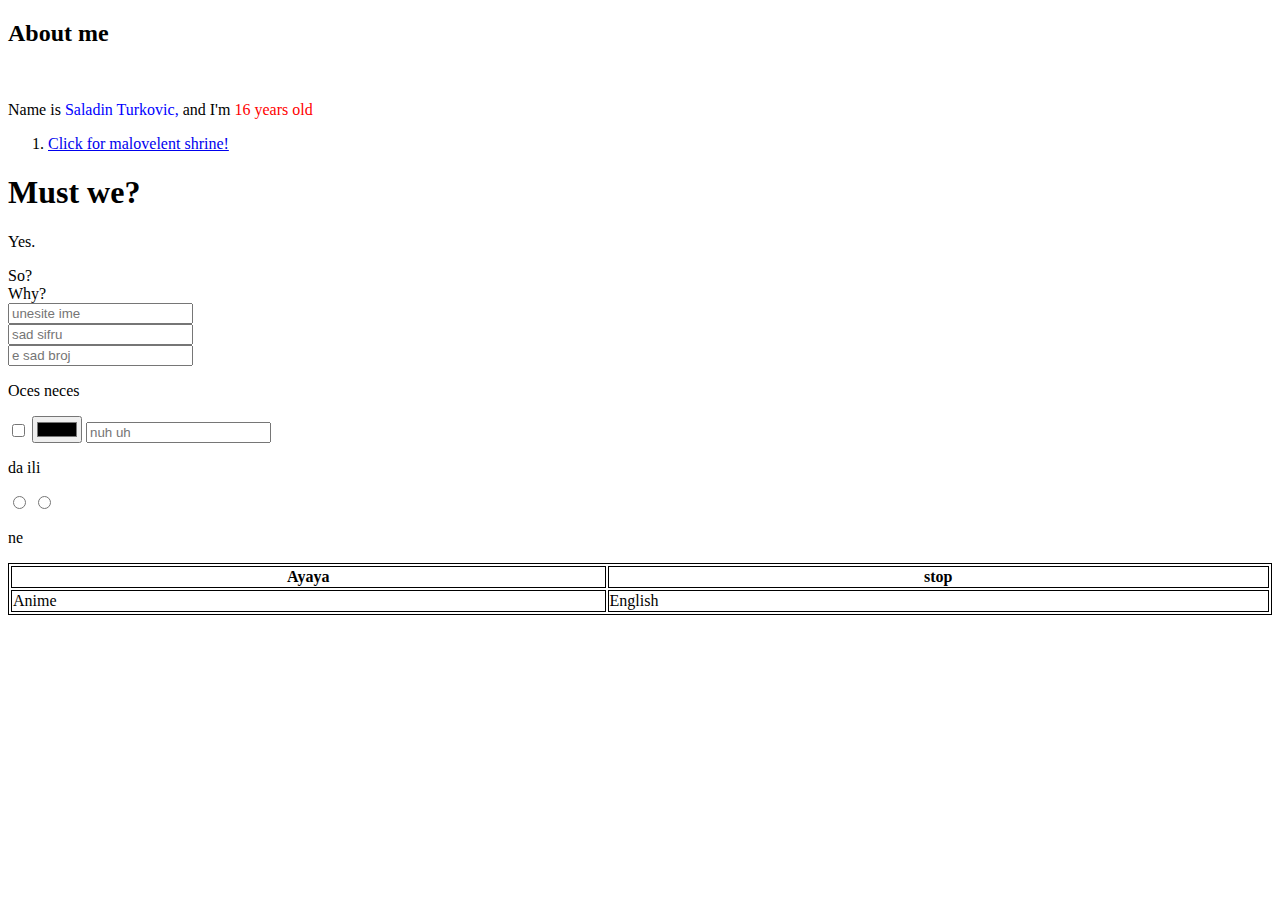
<file: index.html>
<!DOCTYPE html>
<html lang="en">
<style>
    table, th, td {
        border: 1px solid black;
    }
</style>
<head>
    <meta charset="UTF-8">
    <meta name="viewport" content="width=device-width, initial-scale=1.0">
    <title>index document</title>
</head>
<body style="background-image: url();">
  
 <!-- <h1 style="text-align: center; color: black;">Saladin Turkovic</h1>
 <h2 style="text-align: center; color: black;">Saladin Turkovic</h2>
 <h3 style="text-align: center; color: black;">Saladin Turkovic</h3>
 <p style="text-align: center; color: blue;">Paragraph uwu</p>
 <a href="">enter</a>
 <strong>hii</strong>  -->

<h2 style="font: bold;">About me</h2>
<br />
<p>Name is <span style="color:blue">Saladin Turkovic,</span> and I'm <span style="color: red">16 years old</span></p>
<ol>
   <li> <a target="_blank" rel="noopener noreferrer"href="https://imgs.search.brave.com/TH4NarXU5BYXW5FrFfe0Uv2MPUPrIIOajUkak16zdhw/rs:fit:860:0:0/g:ce/aHR0cHM6Ly9lMS5w/eGZ1ZWwuY29tL2Rl/c2t0b3Atd2FsbHBh/cGVyLzM3NC8yMjgv/ZGVza3RvcC13YWxs/cGFwZXItc3VrdW5h/LW1hbGV2b2xlbnQt/c2hyaW5lLmpwZw">Click for malovelent shrine!</a> </li>
 </ol>

<div>
<h1>Must we?</h1>
<p>Yes.</p>

</div>

<section>So?</section>
<main>Why?</main>



<form>
<input type="text" placeholder="unesite ime" />
<br>
<input type="password" placeholder="sad sifru" />
<br>
<input type="number" placeholder="e sad broj" />
<br>
<p> Oces neces </p>
<input type="checkbox" placeholder="Check or nah" /> 
<input type="color" placeholder="Check or nah" />
<input type="url" placeholder="nuh uh" />
<br>
<p>da ili</p>
<input type="radio" placeholder="n1" />
<input type="radio" placeholder="n2" />
<p>ne</p>
</form>


<table style="width: 100%;">
    <tr>
        <th>Ayaya</th>
        <th>stop</th>
    </tr>
    <tr>
        <td>Anime</td>
        <td>English</td>
    </tr>
</table>



</body>
</html>
</file>
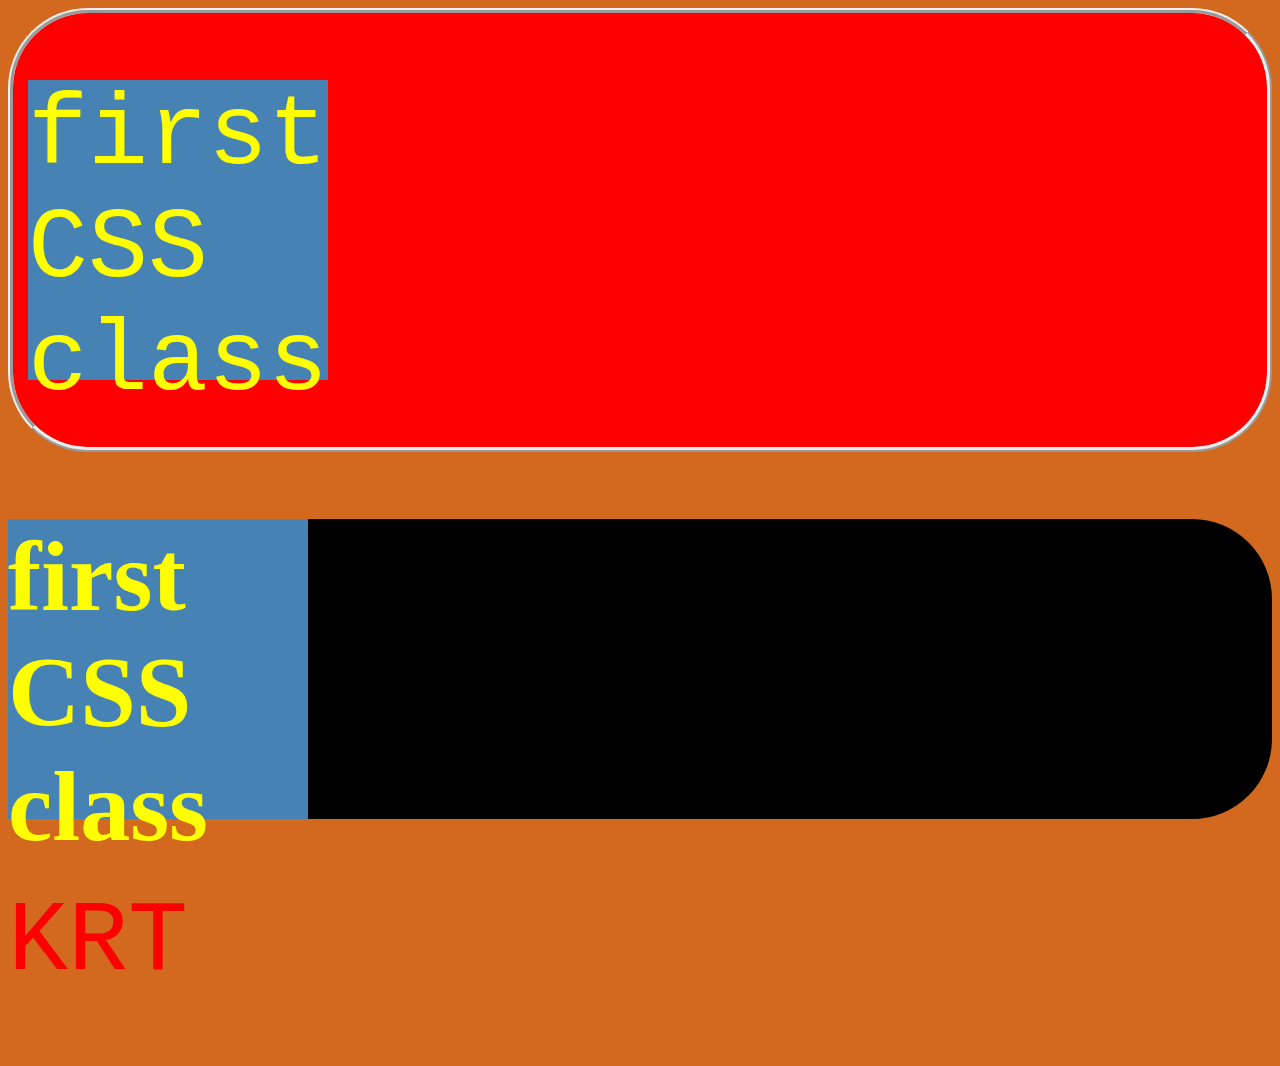
<file: CSS/index.html>
<!DOCTYPE html>
<html lang="en">
<head>
    <meta charset="UTF-8">
    <meta name="viewport" content="width=device-width, initial-scale=1.0">
    <title>Document</title>
    <link rel="stylesheet" href="./style.css">
</head>
<body>
    <div class="first">
     <h1 class="rsd">first CSS class</h1>
    </div>

    <div class="second" id="quint">
        <h1 class="rsd" id="weight">first CSS class</h1>
       </div>

    <h1>KRT</h1>
</body>
</html>
</file>
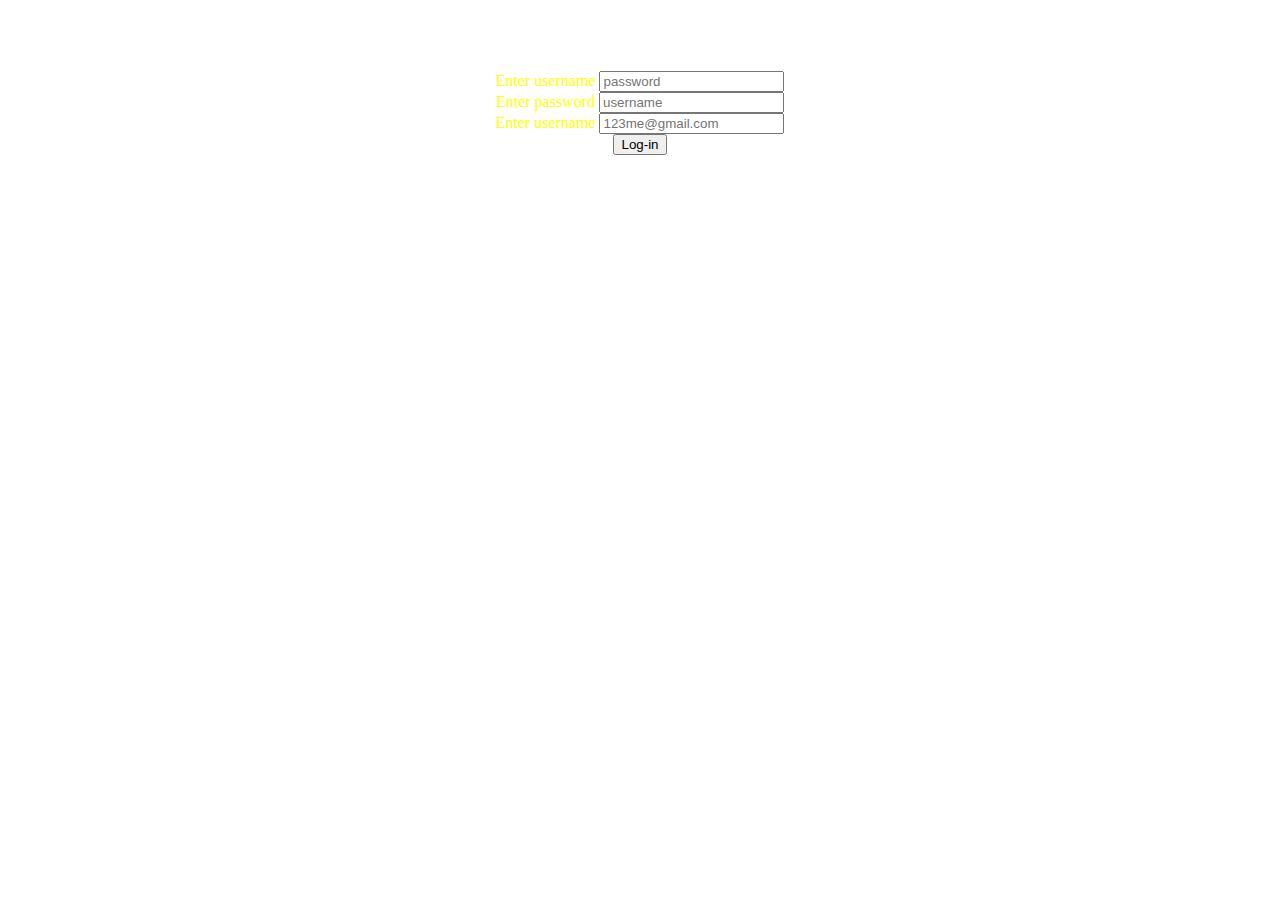
<file: hw.html>
<!DOCTYPE html>
<head>

<title> HW </title>

<body style="background-image: url(https://wallpaperset.com/w/full/2/2/b/246741.jpg);">



<form style="text-align: center; padding: 5%;">

<label style="color: yellow;">Enter username</label>
<input type="password" placeholder="password"> <br>
<label style="color: yellow;">Enter password</label>
<input type="text" placeholder="username"> <br>
<label style="color: yellow;">Enter username</label>
<input type="email" placeholder="123me@gmail.com"> <br>
<button type="button">Log-in</button>

</form>


</body>


</head>
</file>
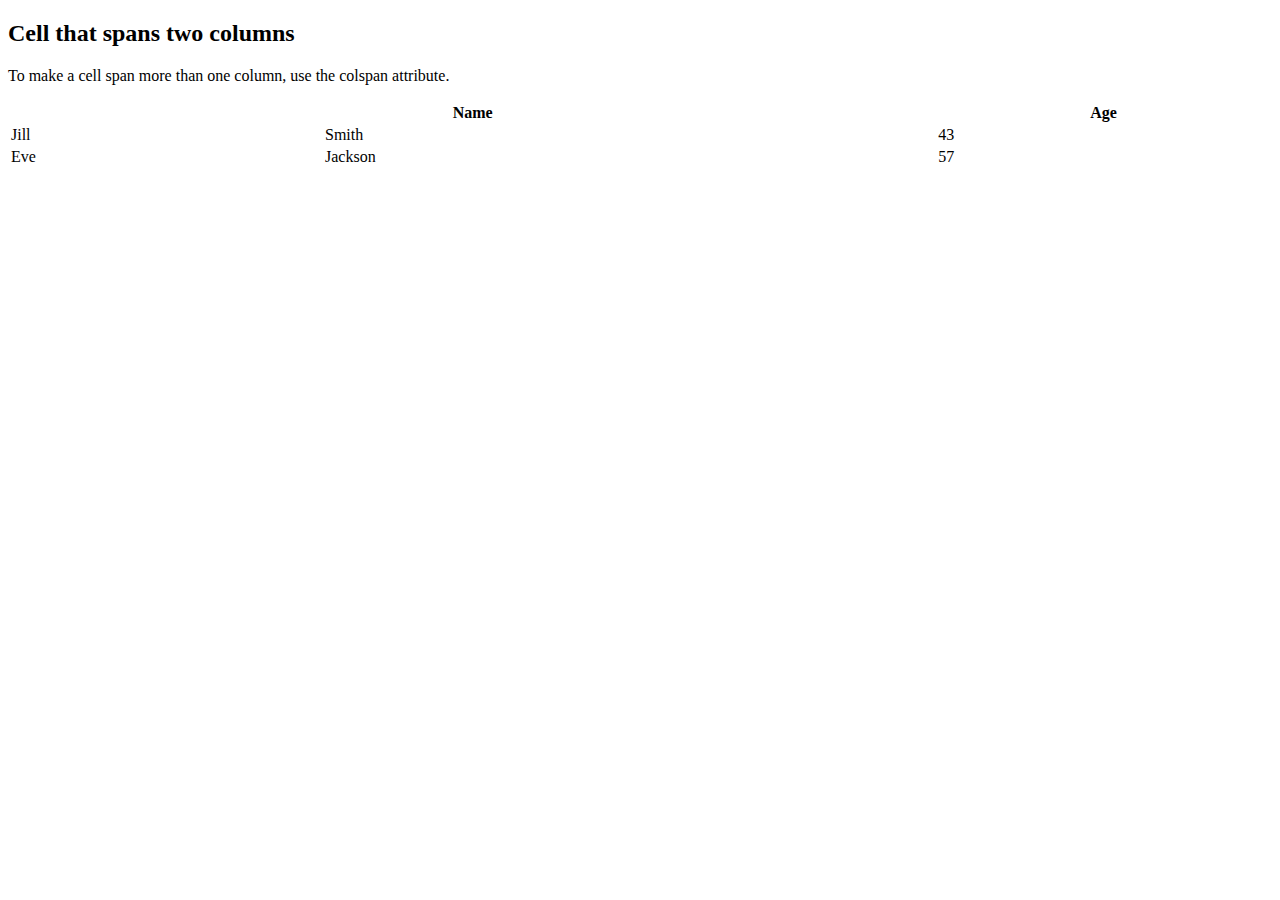
<file: table.html>
<!DOCTYPE html>
<html>
<head>
<style>
</style>
</head>
<body>

<h2>Cell that spans two columns</h2>
<p>To make a cell span more than one column, use the colspan attribute.</p>

<table style="width:100%">
  <tr>
    <th colspan="2">Name</th>
    <th>Age</th>
  </tr>
  <tr>
    <td>Jill</td>
    <td>Smith</td>
    <td>43</td>
  </tr>
  <tr>
    <td>Eve</td>
    <td>Jackson</td>
    <td>57</td>
  </tr>
</table>
</body>
</html>
</file>
<file: CSS/NC/nc.html>
<!DOCTYPE html>
<html lang="en">
<head>
    <meta charset="UTF-8">
    <meta name="viewport" content="width=device-width, initial-scale=1.0">
    <title>Document</title>
    <link rel="stylesheet" href="./ncc.css">
</head>
<body>

    <div class="box first"></div>

    <div class="box second"></div>
    
</body>
</html>
</file>
<file: CSS/style.css>
h1 {
    color: red;
    font-size: 100px;
    font-family: 'Courier New', Courier, monospace;
    font-weight: 200;
}

.rsd {
    color: yellow;
    background-color: steelblue;
    width: 300px;
    height: 300px;
    
}

.size{
    size: 35px;
}

.first {
    background-color: red;
    font-family: 'Gill Sans', 'Gill Sans MT', Calibri, 'Trebuchet MS', sans-serif;
    height: auto;
    width: auto;
    border: 5px ridge;
    padding-left: 15px;
    border-radius: 80px;
}

.second{
    background-color: aqua;
    border-radius: 80px;
}

#quint{
    background-color: black;
}

#weight{
    font-weight: bolder;
    font-family: rose;
}

body{
    background-color: chocolate;
}
</file>
<file: CSS/NC/ncc.css>
*{
    margin: 10px;
    padding: 10px;
    box-sizing: border-box;
}

.first{
    height: 100px;
    width: 100px;
    background-color: beige;
    position: ;
    left: 15px;
}

.second{
    height: 100px;
    width: 100px;
    background-color: aliceblue;
}

.box{

 width: 100px;
 height: 100px;
 border: 1px solid crimson;

}
</file>
